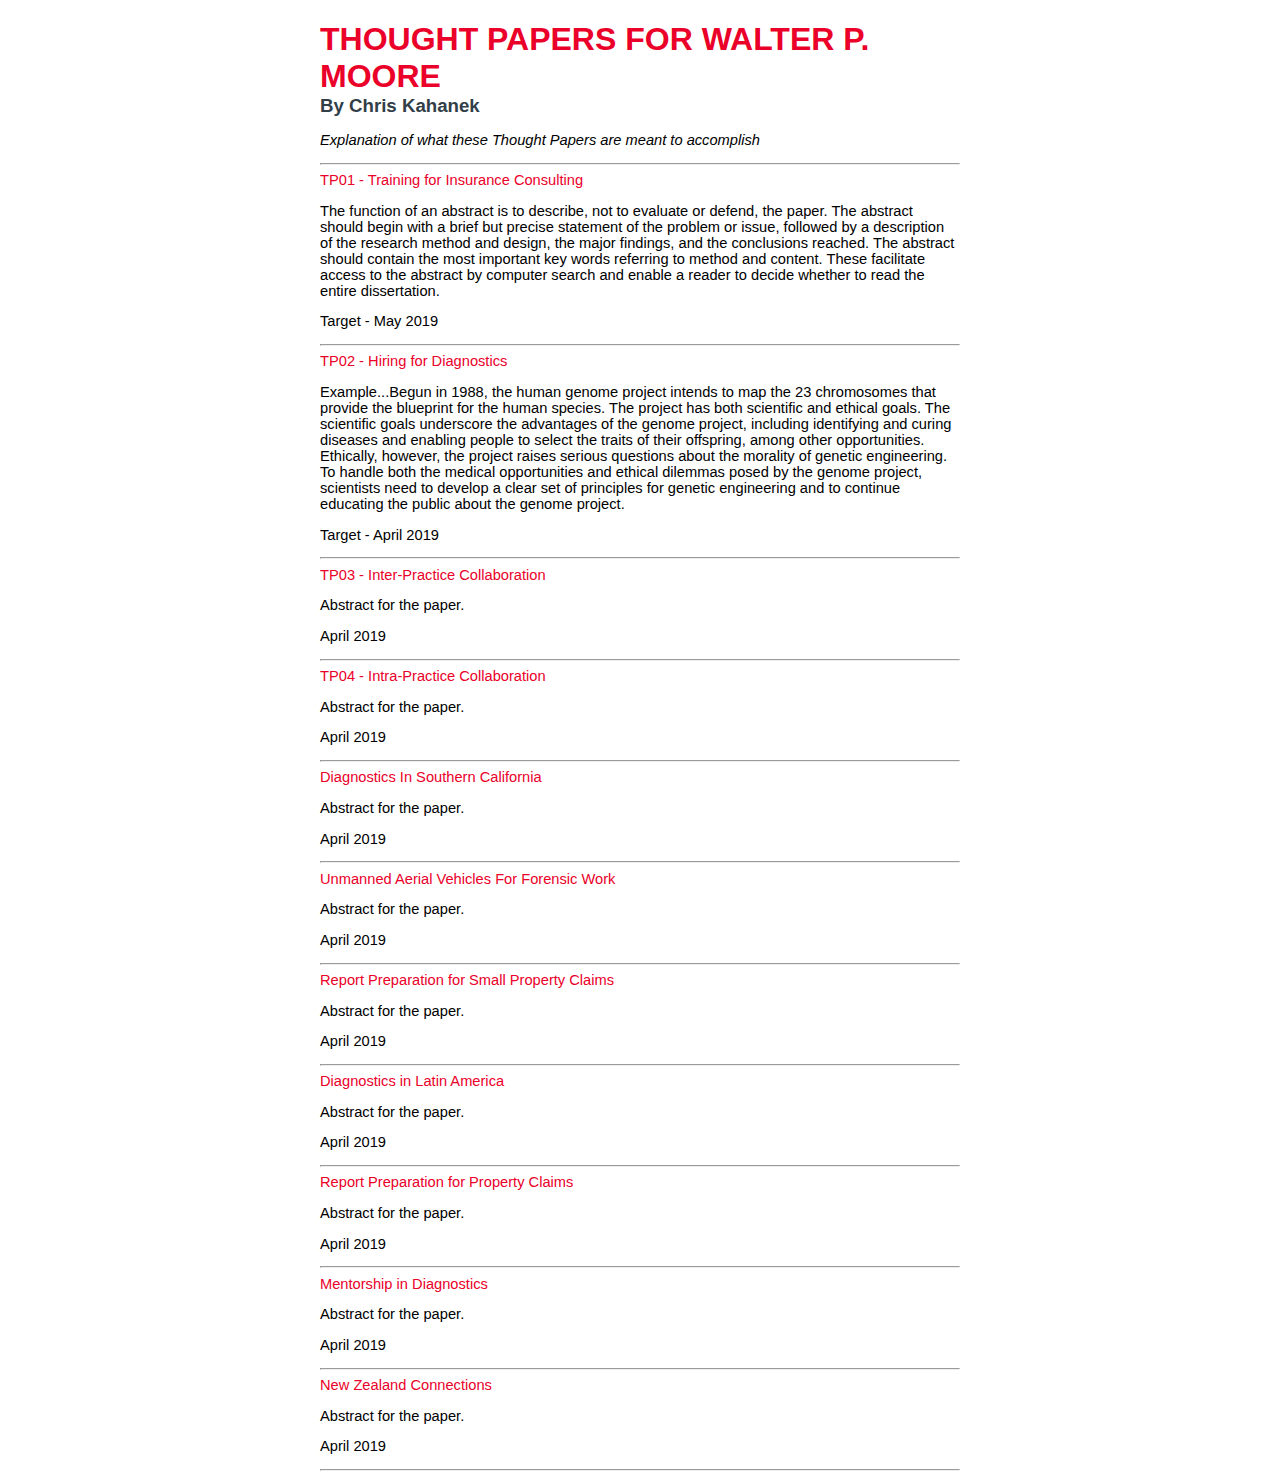
<file: index.html>
<!DOCTYPE html>
<html>
<head>
<title>Thought Papers for Walter P. Moore by Chris Kahanek</title>
<link rel="stylesheet" href="styles.css">
</head>
<body>

<h1 class="DocTitle">Thought Papers for Walter P. Moore</h1>
<h1 class="DocSubtitle">By Chris Kahanek</h1>
<p class="DocAbstract">Explanation of what these Thought Papers are meant to accomplish</p>
<hr>
<a href="Template.html" target="-blank">TP01 - Training for Insurance Consulting</a><br>
<p>The function of an abstract is to describe, not to evaluate or defend, the paper. The abstract should begin with a brief but precise statement of the problem or issue, followed by a description of the research method and design, the major findings, and the conclusions reached. The abstract should contain the most important key words referring to method and content. These facilitate access to the abstract by computer search and enable a reader to decide whether to read the entire dissertation.</p>
<p>Target - May 2019</p>
<hr>
<a href="Template.html" target="-blank">TP02 - Hiring for Diagnostics</a><br>
<p>Example...Begun in 1988, the human genome project intends to map the 23 chromosomes that provide the blueprint for the human species. The project has both scientific and ethical goals. The scientific goals underscore the advantages of the genome project, including identifying and curing diseases and enabling people to select the traits of their offspring, among other opportunities. Ethically, however, the project raises serious questions about the morality of genetic engineering. To handle both the medical opportunities and ethical dilemmas posed by the genome project, scientists need to develop a clear set of principles for genetic engineering and to continue educating the public about the genome project.</p><p>Target - April 2019</p>
<hr>
<a href="Template.html" target="-blank">TP03 - Inter-Practice Collaboration</a><br>
<p>Abstract for the paper.</p><p>April 2019</p>
<hr>
<a href="Template.html" target="-blank">TP04 - Intra-Practice Collaboration</a><br>
<p>Abstract for the paper.</p><p>April 2019</p>
<hr>
<a href="Template.html" target="-blank">Diagnostics In Southern California</a><br>
<p>Abstract for the paper.</p><p>April 2019</p>
<hr>
<a href="Template.html" target="-blank">Unmanned Aerial Vehicles For Forensic Work</a><br>
<p>Abstract for the paper.</p><p>April 2019</p>
<hr>
<a href="Template.html" target="-blank">Report Preparation for Small Property Claims</a><br>
<p>Abstract for the paper.</p><p>April 2019</p>
<hr>
<a href="Template.html" target="-blank">Diagnostics in Latin America</a><br>
<p>Abstract for the paper.</p><p>April 2019</p>
<hr>
<a href="Template.html" target="-blank">Report Preparation for Property Claims</a><br>
<p>Abstract for the paper.</p><p>April 2019</p>
<hr>
<a href="Template.html" target="-blank">Mentorship in Diagnostics</a><br>
<p>Abstract for the paper.</p><p>April 2019</p>
<hr>
<a href="Template.html" target="-blank">New Zealand Connections</a><br>
<p>Abstract for the paper.</p><p>April 2019</p>
<hr>
</body>
</html>
</file>
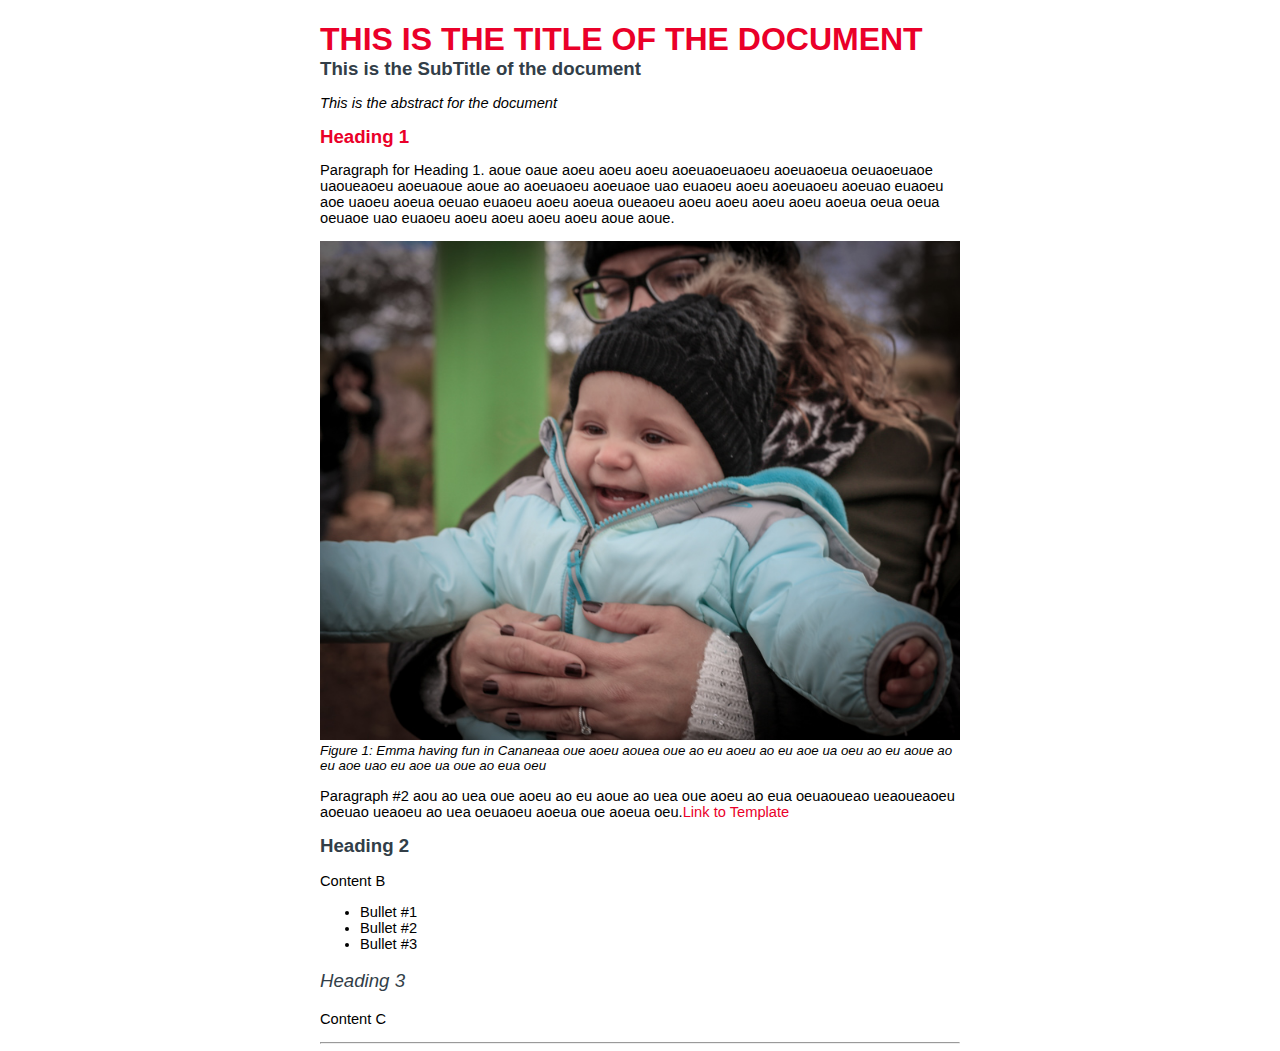
<file: Template.html>
<!DOCTYPE html>
<html>
<head>
<title>Walter P. Moore Sample Content</title>
<link rel="stylesheet" href="styles.css">
</head>
<body>

<h1 class="DocTitle">This is the Title of the document</h1>
<h1 class="DocSubtitle">This is the SubTitle of the document</h1>
<p class="DocAbstract">This is the abstract for the document</p>
<h1>Heading 1</h1>
<p>Paragraph for Heading 1. aoue oaue aoeu aoeu aoeu aoeuaoeuaoeu aoeuaoeua oeuaoeuaoe uaoueaoeu aoeuaoue aoue ao  aoeuaoeu aoeuaoe uao euaoeu aoeu aoeuaoeu aoeuao euaoeu aoe uaoeu aoeua oeuao euaoeu aoeu aoeua oueaoeu aoeu aoeu aoeu aoeu aoeua oeua oeua oeuaoe uao euaoeu aoeu aoeu aoeu aoeu aoue aoue.</p>
<img src="Emma.jpg" alt="Emma having fun">
<p class="DocCaption">Figure 1: Emma having fun in Cananeaa oue aoeu aouea oue ao eu aoeu ao eu aoe ua oeu ao eu aoue ao eu aoe uao eu aoe ua oue ao eua oeu </p>
<p>Paragraph #2 aou ao uea oue aoeu ao eu aoue ao uea oue aoeu ao eua oeuaoueao ueaoueaoeu aoeuao ueaoeu ao uea oeuaoeu aoeua oue aoeua oeu.<a href="Template.html">Link to Template</a> </p>
<h2>Heading 2</h2>
<p>Content B</p>
<ul>
    <li>Bullet #1</li>
    <li>Bullet #2</li>
    <li>Bullet #3</li>
</ul>
<h3>Heading 3</h3>
<p>Content C</p>
<hr>
</body>
</html>
</file>
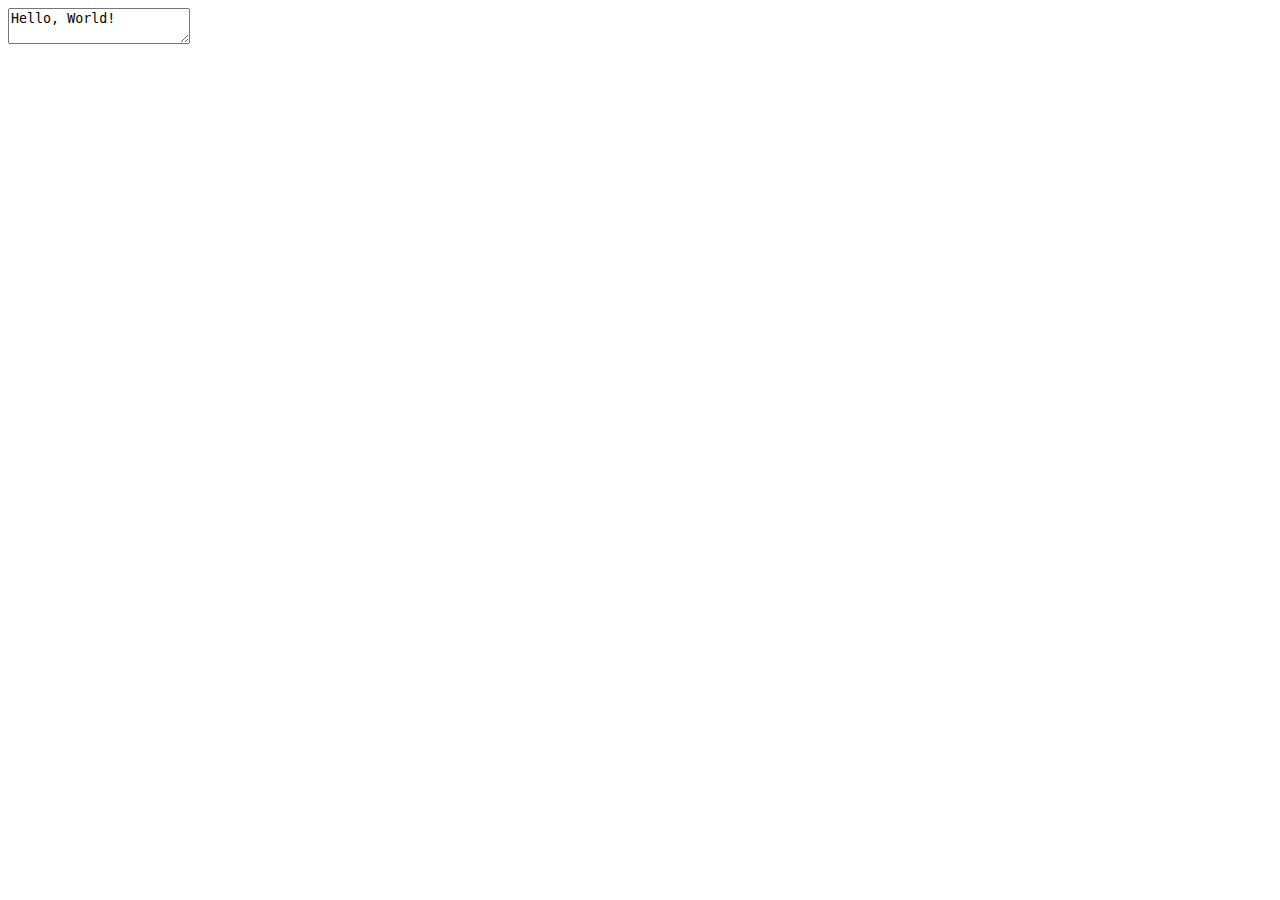
<file: TinyEditor.html>
<!DOCTYPE html>
<html>
<head>
  <script src="https://cloud.tinymce.com/5/tinymce.min.js?apiKey=znoi66fi5fm1ps2qmst57wdwh10nbp1lbv2103tcqnghp9kn"></script>
  <script type="text/javascript">
  tinymce.init({
    selector: 'textarea',
    plugins: 'code'
  });
  </script>
</head>

<body>
  <form method="post">
    <textarea>Hello, World!</textarea>
  </form>
</body>
</html>
</file>
<file: styles.css>
body{font-size: 11pt; font-family: 'Calibri', sans-serif; max-width: 640px; margin: auto; padding: 0px 5px 0px 5px}
img{max-width:100%}
h1{font-size: 14pt; color: #EA0029; font-weight: bold}
h1.DocTitle{font-size: 24pt; text-transform: uppercase; margin-bottom: 0px}
h1.DocSubtitle{color:#323E48; margin-top: 0px}
h2{font-size: 14pt; color: #323E48}
h3{font-size: 14pt; color: #323E48; font-style: italic; font-weight: normal}
p.DocAbstract{font-style:italic}
p.DocCaption{font-size: 10pt; margin-top: 0px; font-style: italic}
a:link, a:visited{background-color: transparent; color:#EA0029; text-decoration: none}
a:hover, a:active{background-color: transparent; color:#EA0029; text-decoration: underline}
</file>
